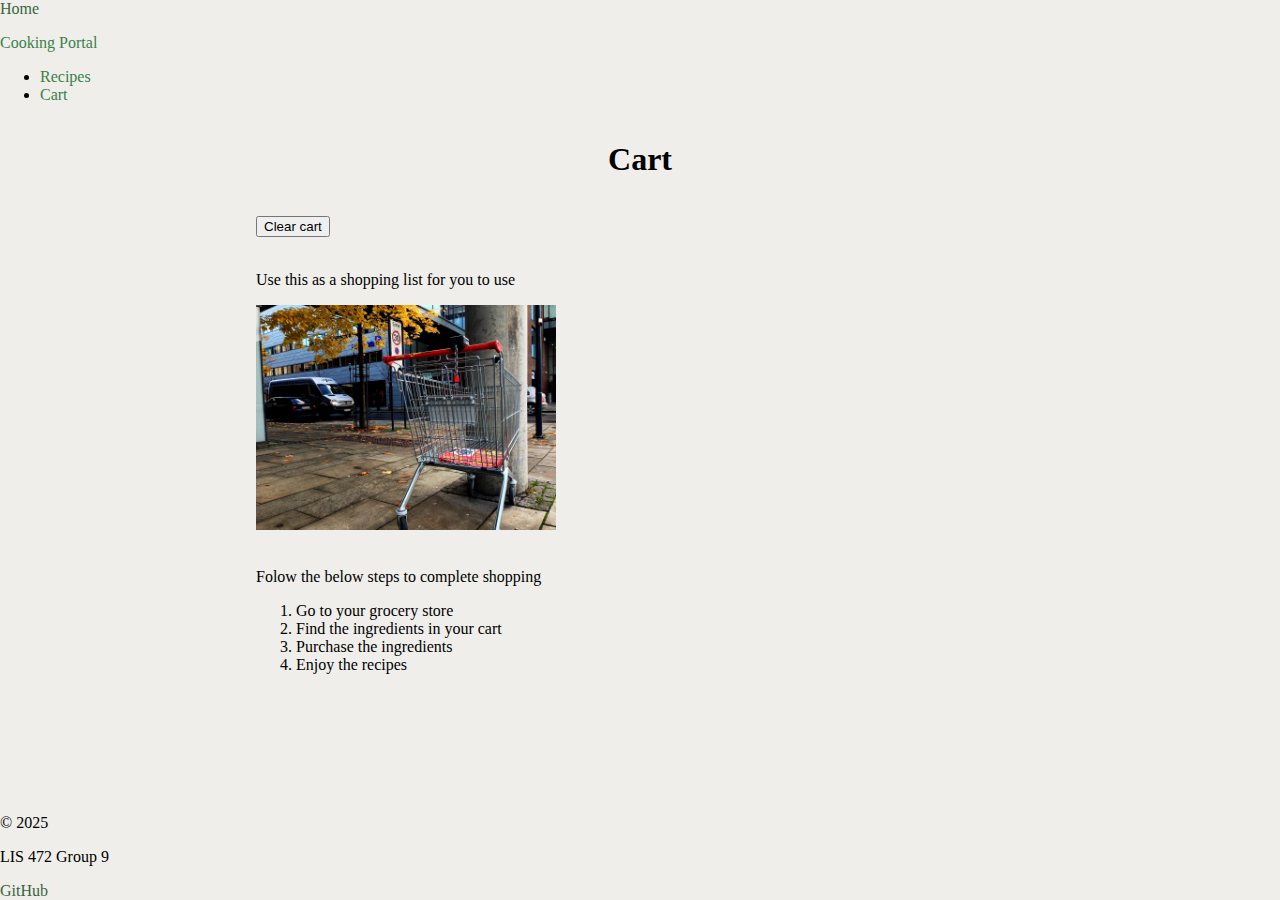
<file: cart.html>
<!DOCTYPE html>
<html lang="en">
<head>
    <meta charset="UTF-8">
    <meta name="viewport" content="width=device-width, initial-scale=1.0">
    <title>Cooking | Cart</title>
    <link href="https://cdn.jsdelivr.net/npm/bootstrap@5.3.8/dist/css/bootstrap.min.css" rel="stylesheet" integrity="sha384-sRIl4kxILFvY47J16cr9ZwB07vP4J8+LH7qKQnuqkuIAvNWLzeN8tE5YBujZqJLB" crossorigin="anonymous">
    <script src="https://cdn.jsdelivr.net/npm/bootstrap@5.3.8/dist/js/bootstrap.bundle.min.js" integrity="sha384-FKyoEForCGlyvwx9Hj09JcYn3nv7wiPVlz7YYwJrWVcXK/BmnVDxM+D2scQbITxI" crossorigin="anonymous"></script>
    <link href="styles.css" rel="stylesheet"/>
    <script src="app.js"></script>
</head>
<body>
    <header class="bg-light">
        <nav class="navbar px-3 bg-transparent">
            <section class="container-fluid d-flex align-items-center">

                <a class="navbar-brand fw-bold text-success nav-section" href="index.html">Home</a>

                <p class="navbar-text fw-bold m-0 text-success text-center nav-section me-3">Cooking Portal</p>

                <ul class="navbar-nav d-flex flex-row justify-content-end gap-3 nav-section">
                    <li class="nav-item"><a class="nav-link fw-bold text-primary" href="recipe.html">Recipes</a></li>
                    <li class="nav-item"><a class="nav-link fw-bold text-primary" href="cart.html">Cart</a></li>
                </ul>
            </section>
        </nav>
    </header>    <h1> Cart </h1>
    

    <main>
        <div class = "recipe">
            <ul class="ingredientscart">
            </ul>
        <button onclick="clearCart()" >Clear cart</button>
        <br> <br>
        <p> Use this as a shopping list for you to use</p>
        <img src="images/shopping-cart-318769_1280.jpg" alt="Shopping Cart photo" style="max-width:300px;">
        <br> <br>
        <p> Folow the below steps to complete shopping </p>
        <ol class="steps">
                <li> Go to your grocery store </li>
                <li> Find the ingredients in your cart </li>
                <li> Purchase the ingredients </li>
                <li> Enjoy the recipes </li>
        </ol>
    </div>
    </main>

    <footer class="bg-light text-center py-3">
        <section class="container d-flex justify-content-between align-items-center">
            <p class="mb-1">&copy; 2025</p>
            <p class="mb-1">LIS 472 Group 9</p>
            <a href="https://github.com/CS272-F25/p9" class="text-decoration-none">GitHub</a>
        </section>
    </footer>


</body>
</html>
</file>
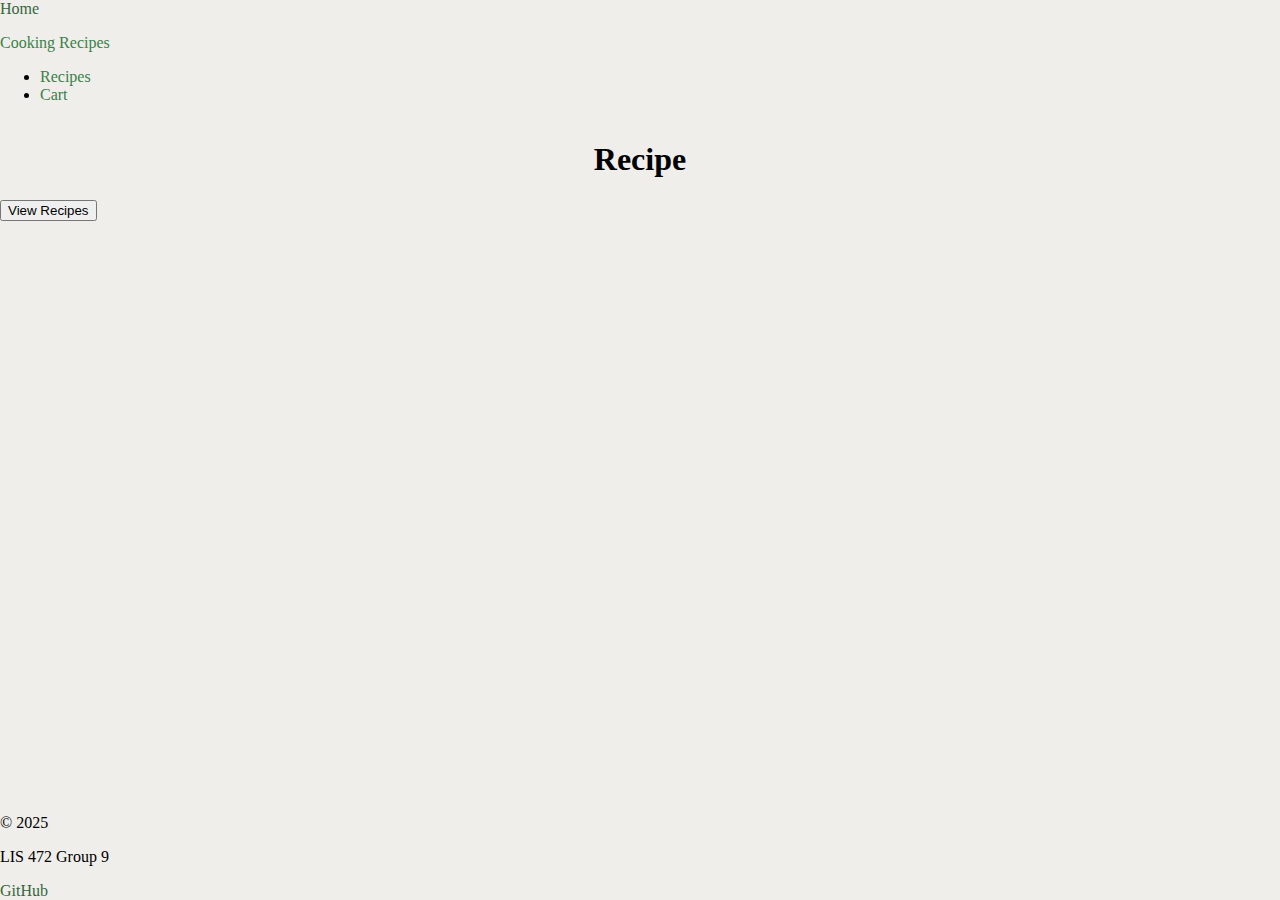
<file: recipe.html>
<!DOCTYPE html>
<html lang="en">
<head>
    <meta charset="UTF-8">
    <meta name="viewport" content="width=device-width, initial-scale=1.0">
    <title>Cooking | Recipes</title>
    <link href="https://cdn.jsdelivr.net/npm/bootstrap@5.3.8/dist/css/bootstrap.min.css" rel="stylesheet" integrity="sha384-sRIl4kxILFvY47J16cr9ZwB07vP4J8+LH7qKQnuqkuIAvNWLzeN8tE5YBujZqJLB" crossorigin="anonymous">
    <script src="https://cdn.jsdelivr.net/npm/bootstrap@5.3.8/dist/js/bootstrap.bundle.min.js" integrity="sha384-FKyoEForCGlyvwx9Hj09JcYn3nv7wiPVlz7YYwJrWVcXK/BmnVDxM+D2scQbITxI" crossorigin="anonymous"></script>
    <link href="styles.css" rel="stylesheet"/>
    <script src="app.js"></script>
</head>
<body>
    <header class="bg-light">
        <nav class="navbar px-3 bg-transparent">
            <section class="container-fluid d-flex align-items-center">

                <a class="navbar-brand fw-bold text-success nav-section" href="index.html">Home</a>

                <p class="navbar-text fw-bold m-0 text-success text-center nav-section me-3">Cooking Recipes</p>

                <ul class="navbar-nav d-flex flex-row justify-content-end gap-3 nav-section">
                    <li class="nav-item"><a class="nav-link fw-bold text-primary" href="recipe.html">Recipes</a></li>
                    <li class="nav-item"><a class="nav-link fw-bold text-primary" href="cart.html">Cart</a></li>
                </ul>
            </section>
        </nav>
    </header>

    <main>
        <h1> Recipe </h1>
        <button onclick="location.href='recipe.html'">View Recipes</button>
    </main>

    <footer class="bg-light text-center py-3">
        <section class="container d-flex justify-content-between align-items-center">
            <p class="mb-1">&copy; 2025</p>
            <p class="mb-1">LIS 472 Group 9</p>
            <a href="https://github.com/CS272-F25/p9" class="text-decoration-none">GitHub</a>
        </section>
    </footer>


</body>
</html>
</file>
<file: styles.css>
html, body {
    height: 100%;
    margin: 0;
}

body {
    display: flex;
    flex-direction: column;
    min-height: 100vh;

    font-family: Apple Chancery, cursive;
    background-color: #efeeea;
    padding: 0;
}

.navbar-brand {
    display: flex;
    align-items: center;
    padding-left: 0;
    padding-right: 0;
    width: 30px;
}

.nav-section {
    flex: 1 0 0;
}

main {
    flex: 1;
}

h1 {
    text-align: center;
}


.homebutton {
    display: block;
    margin: 2rem auto;
    padding: 1rem 2rem;
    font-size: 1.2rem;
    background-color: #3a8149;
    color: white;
    border: none;
    border-radius: 25px;
    cursor: pointer;
}   

.carousel-item img {
    max-height: 400px;
    object-fit: cover;
}

.recipe {
    margin-bottom: 2rem;
    justify-content: center;
    padding-left: 20%;
}

a {
    text-decoration: none;
    color: #356640;
}

.navbar-text {
    color : #3a8149 !important;
}
.nav-link {
    color : #3a8149 !important;
}
</file>
